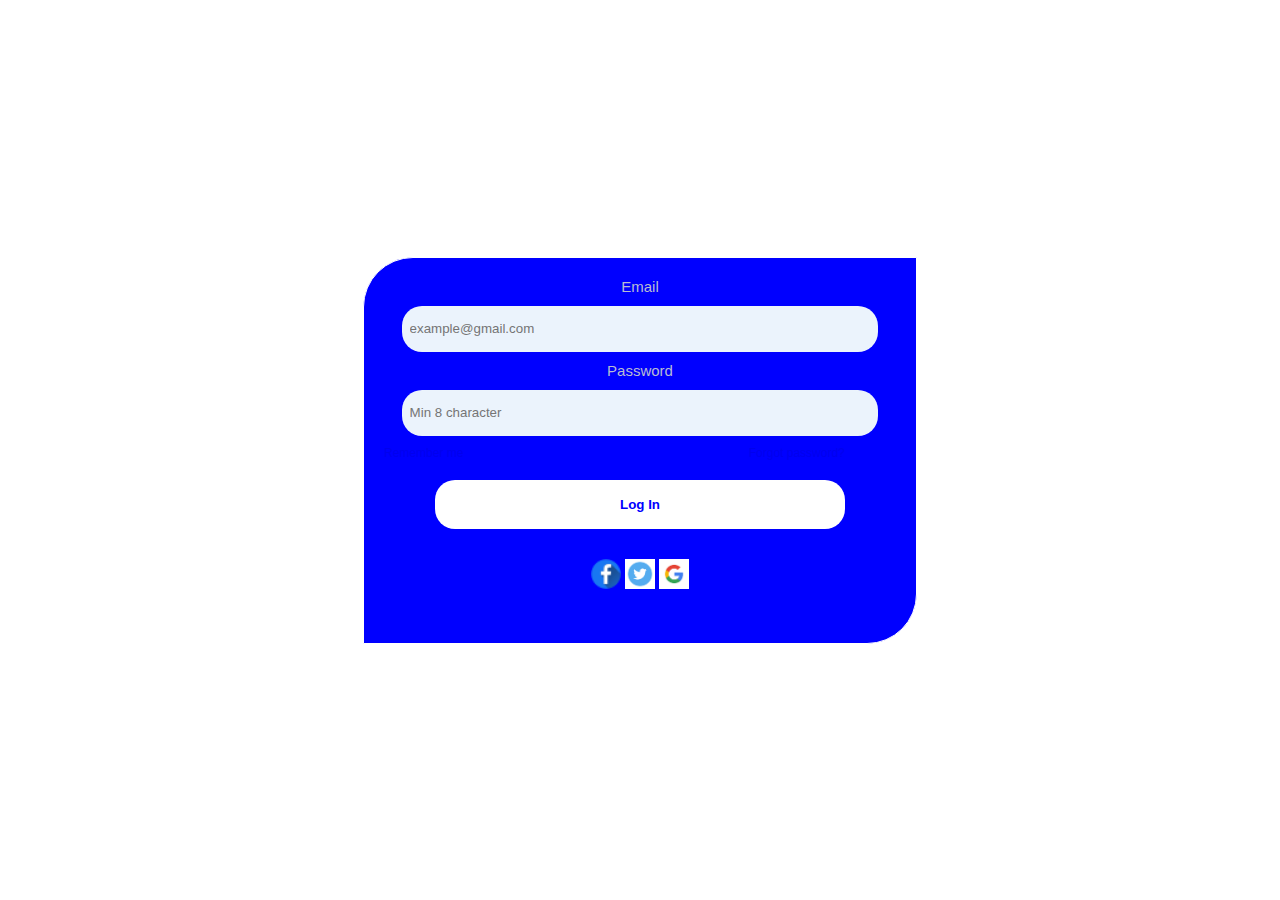
<file: Login.html>
<!DOCTYPE html>
<html lang="en">
  <head>
    <meta charset="UTF-8" />
    <meta http-equiv="X-UA-Compatible" content="IE=edge" />
    <meta name="viewport" content="width=device-width, initial-scale=1.0" />
    <link rel="stylesheet" href="style.css" />
    <title>Document</title>
  </head>
  <body>
    <!-- LOGIN FORM START -->
    <div class="logall">
      <form action="/" class="login">
        <div>
          <label>Email</label>
          <input name="email" type="email" placeholder="example@gmail.com" />
        </div>
        <div>
          <label>Password</label>
          <input
            name="Password"
            type="password"
            placeholder="Min 8 character"
            required
          />
        </div>

        <div class="all">
          <a href="/Already-have-an-acoount">Remember me</a>
          <a href="/forgot-password">Forgot password?</a>
        </div>
        <button name="login" type="submit" id="click" class="sign">Log In</button>
        <div class="social-icons">
          <img src="./Image/Icons/facebook.png" />
          <img src="./Image/Icons/download.png" />
          <img src="./Image/Icons/gp.png" />
        </div>
      </form>
    </div>

    <!-- LOGIN FORM END -->
  </body>
</html>
</file>
<file: style.css>
* {
  margin: 0;
  padding: 0;
  font-family: sans-serif;
}
section {
  display: flex;
}
.left {
  background-image: url(./Image/Icons/form-background.png);
  object-fit: contain;
  width: 50%;
  height: 100vh;
  justify-content: center;
  display: flex;
  align-items: center;
}
.left h1 {
  color: white;
  font-size: 100px;
}
.right {
  flex-direction: column;
  margin: auto;
  width: 40%;
  display: flex;
  overflow: hidden;
  height: 100vh;
}
.hi {
  color: blue;
  text-align: center;
  align-items: center;
  margin-top: 10px;
}
form {
  margin: 0px 20px;
}
.all a {
  list-style: none;
  text-decoration: none;
}
.all {
  font-size: 12px;
  color: black;
  display: flex;
  justify-content: space-between;
  width: 90%;
}
.sign {
  background-color: blue;
  border: none;
  height: 49px;
  margin: 0px 20px;
  width: 80%;
  border-radius: 20px;
  color: #fff;
  margin-top: 20px;
  font-weight: 600;
  outline: none;
  cursor: pointer;
}

input {
  min-width: 90%;
  height: 30px;
  padding: 8px;
  margin: 10px auto;
  border-radius: 20px;
  outline: none;
  border: none;
  background-color: #ebf3fc;
}
.input-control.success input{
  border-color: blue;
}
.input-control.error input{
  border-color: red;
}
.input-control .error{
  color: red;
  font-size: 9px;
  height: 13px;
}
label {
  color: rgb(185, 188, 210);
  font-size: 15px;
}
.label {
  display: flex;
  width: 45%;
}
.label .in {
  margin-left: 20px;
}

.button-box {
  justify-content: space-between;
  display: flex;
  width: 60%;
  margin: 20px auto;
  position: relative;
  border: 2px solid blue;
  border-radius: 20px;
  cursor: pointer;
}
.toggle-btn {
  padding: 10px 30px;
  cursor: pointer;
  background: transparent;
  border: 0;
  outline: none;
  position: relative;
}
.toggle-btnn {
  padding: 10px 30px;
  cursor: pointer;
  background: transparent;
  border: 0;
  outline: none;
  position: relative;
  right: 110px;
}
#btn {
  top: 0;
  left: 0;
  position: absolute;
  width: 100px;
  height: 100%;
  background: linear-gradient(to right, blue, blue);
  border-radius: 30px;
  transform: 0.5s;
  position: sticky;
}
.social-icons {
  padding: 0px 20px;
  margin: 30px auto;
  text-align: center;
}
.social-icons img {
  width: 30px;
  justify-content: space-between;
}
#login {
  display: none;
  transition: 0.8s;
}
.logall{
  height: 100vh;
  justify-content: center;
  align-items: center;
  display: flex;
  text-align: center;

}
#click{
  background-color: white;
  color: blue;
}
.login{
  background-color: blue;
  border: 1px solid rgb(255, 255, 255);
  min-width:40%;
  padding: 20px;
  border-top-left-radius: 50px;
  border-bottom-right-radius: 50px;
}
#signup {
  transition: 0.8s;
}
@media (max-width: 1125px) {
  .button-box {
    width: 70%;
  }
}
@media (max-width: 1090px) {
  .button-box {
    width: 80%;
  }
  .all a {
    font-size: 10px;
  }
}
@media (max-width: 953px) {
  .button-box {
    width: 90%;
  }
}
@media (max-width: 900px) {
  .left {
    display: none;
  }
}
@media (max-width: 900px) {
  .button-box {
    width: 60%;
  }
  .right {
    flex-direction: column;
    margin: auto;
    width: 63%;
    display: flex;
    overflow: hidden;
    height: 100vh;
  }
}
@media (max-width: 810px) {
  .button-box {
    width: 70%;
  }
  .left {
    display: none;
  }
}
@media (max-width: 710px) {
  .right {
    width: 80%;
  }
  .button-box {
    width: 60%;
  }
  .sign {
    background-color: blue;
    border: none;
    height: 40px;
    margin: 0px 20px;
    width: 80%;
    border-radius: 20px;
    color: #fff;
    margin-top: 20px;
    font-weight: 600;
    outline: none;
  }
  .hi {
    display: block;
    color: blue;
    text-align: center;
    align-items: center;
    margin-top: 10px;
  }
}
@media (max-width: 650px) {
  .button-box {
    width: 60%;
  }
}
@media (max-width: 635px) {
  .button-box {
    width: 60%;
  }
  .toggle-btnn {
    font-size: 8px;
  }
  .toggle-btn {
    font-size: 8px;
  }
  label {
    font-size: 13px;
  }
}
@media (max-width: 565px) {
  .toggle-btnn {
    right: 100px;
    padding: 0px 30px;
  }
  .toggle-btn {
    padding: 5px 20px;
    height: 30px;
  }
}
@media (max-width: 518px) {
    #btn{
        min-width: 40px;
      }
  .toggle-btn {
    width: 40%;
    height: 30px;
  }
  .toggle-btnn {
    width: 50%;
    height: 30px;
    right: 80px;
  }
}
@media (max-width: 450px) {
    .all a{
        font-size: 8px;
    }
    .button-box{
        width: 70%;
    }
    #btn{
        min-width: 50px;
      }
  .toggle-btnn {
    width: 60%;
    height: 30px;
    right: 70px;
  }
  .toggle-btn {
    width: 50%;
    height: 30px;
    left: 10px;
  }
  input::placeholder{
    font-size: 10px;
  }
}
@media (max-width: 430px) {
  .toggle-btnn {
    width: 80%;
    height: 30px;
    right: 75px;
  }
  .toggle-btn {
    width: 60%;
    height: 30px;
    /* left: 10px; */
  }
}
@media (max-width:360px) {
    .right{
        width: 100%;
    }
    .button-box{
        width: 80%;
    }
    #btn{
        min-width: 60px;
    }
    .toggle-btnn {
        width: 80%;
        height: 30px;
        right: 80px;
      }
}
@media (max-width:280px) {

    .all a{
        font-size: 7px;
        align-items: center;
        text-align: center;
    }
    input{
        height: 20px;
    }

}
@media (max-width:265px) {
    .button-box{
        width: 90%;
    }
    .label {
        display: flex;
        width: 40%;
    }

}
@media (max-width:260px) {
    label{
        font-size: 10px;
    }
    input{
        height: 20px;
    }
    .all a{
        font-size: 5px;
        align-items: center;
        text-align: center;
    }
}
@media (max-width:235px) {
    .button-box{
        width: 70%;
    }
    .toggle-btnn {
        width: 100%;

        height: 30px;
        right: 75px;
        font-size: 7px;
      }
      .toggle-btn {
        width: 70%;
        height: 30px;
        left: -50px;
        font-size: 7px;

      }
}
@media (max-width:210px) {
    #input{
        width: 50%;
    }
}

@media (max-width:185px) {
    .toggle-btn {
        width: 70%;
        height: 30px;
        left: -60px;
        font-size: 7px;

      }
}
</file>
